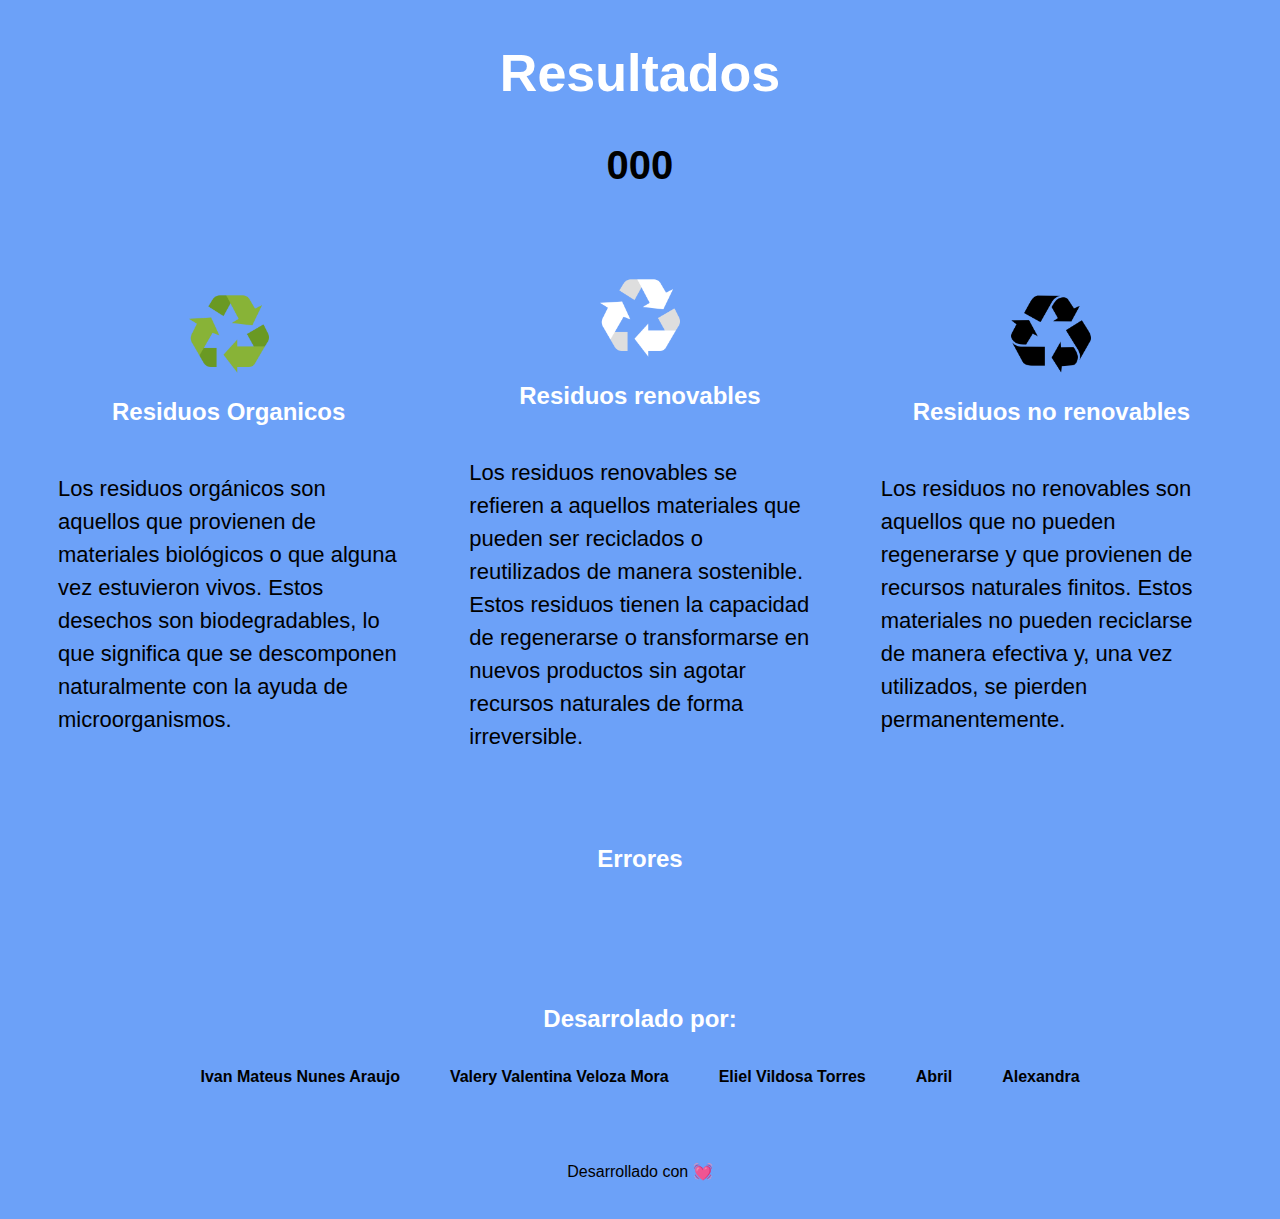
<file: resultados.html>
<!DOCTYPE html>
<html lang="es">

<head>
    <meta charset="UTF-8">
    <meta name="viewport" content="width=device-width, initial-scale=1.0">
    <title>Resultados</title>
    <link rel="stylesheet" href="resultados.css">
</head>

<body>
    <header>
        <h1>Resultados</h1>
        <h3 id="puntaje">000</h3>
    </header>
    <main>
        <section>
            <div  class="titulos-reciclar">
                <img src="./img/reciclar-verde.png" alt="">

                <h3>
                    Residuos Organicos
                </h3>
            </div>

            <p>
                Los residuos orgánicos son aquellos que provienen de materiales biológicos o que alguna vez estuvieron
                vivos. Estos desechos son biodegradables, lo que significa que se descomponen naturalmente con la ayuda
                de microorganismos.
            </p>
        </section>
        <section>
            <div class="titulos-reciclar">
                <img src="./img/reciclar-blanco.png" alt="">
                <h3>
                    Residuos renovables
                </h3>
            </div>
            <p>
                Los residuos renovables se refieren a aquellos materiales que pueden ser reciclados o reutilizados de
                manera sostenible. Estos residuos tienen la capacidad de regenerarse o transformarse en nuevos productos
                sin agotar recursos naturales de forma irreversible.
            </p>
        </section>
        <section>
            <div class="titulos-reciclar">
                <img src="./img/signo-de-flechas-triangulares-para-reciclar.png" alt="">
                <h3>
                    Residuos no renovables
                </h3>
            </div>
            <p>
                Los residuos no renovables son aquellos que no pueden regenerarse y que provienen de recursos naturales
                finitos. Estos materiales no pueden reciclarse de manera efectiva y, una vez utilizados, se pierden
                permanentemente.
            </p>
        </section>
    </main>
    <div id="errores">
        <h2>Errores</h2>
        <p></p>
        <div class="items-errores">

        </div>
    </div>
    <div id="integrantes">
        <h2>Desarrolado por:</h2>
        <div class="cont-integrantes">
            <p><b>Ivan Mateus Nunes Araujo</b></p>
            <p> <b> Valery Valentina Veloza Mora</b></p>
            <p><b>Eliel Vildosa Torres</b></p>
            <p><b>Abril</b></p>
            <p><b>Alexandra</b></p>
        </div>
    </div>
    <footer style="margin-bottom: 30px ;">
        Desarrollado con &#128147
    </footer>
    <script src="resultados.js"></script>
</body>

</html>
</file>
<file: resultados.css>
body {
    font-family: sans-serif;
    background: #6ca1f8;
    display: flex;
    flex-direction: column;
    align-items: center;
}

header {
    text-align: center;
}

main {
    display: grid;
    grid-template-columns: 1fr 1fr 1fr;
    gap: 70px;
    padding: 50px;
    align-items: center;
}

h1,
h2,
h3,
h4,
h5,
h6 {
    color: #fff;
    font-weight: bolder;
}

h1 {
    font-size: 52px;
}

#puntaje {
    animation: floatUpDown 2s ease-in-out infinite; 
    font-size: 40px;
    color: black !important;
}

@keyframes floatUpDown {
    0%, 100% {
      transform: translateY(0); /* Posición inicial y final (sin desplazamiento vertical) */
    }
    50% {
      transform: translateY(-10px); /* Desplazamiento hacia arriba */
    }
  }

main section h3 {
    font-size: x-large;
    text-align: center;
}

main section p {
    line-height: 1.5;
    font-size: 22px;
}

.titulos-reciclar{
display: flex;
flex-direction: column;
align-items: center;
}

main section .titulos-reciclar img{
width: 80px;
}

#errores {
    width: 100%;
    display: flex;
    flex-direction: column;
    align-items: center;
}
.items-errores {
    display: flex;
    flex-wrap: wrap;
    width: 70%;
    gap: 50px;
    justify-content: center;
    align-items: center;
}

.items-errores img {
    width: 180px;
    height: 180px;
}

.cont-integrantes {
    text-align: center;
    gap: 50px;
    display: flex;

}

#integrantes{
    margin: 60px;
}

#integrantes h2{
text-align: center;
}

.cont-integrantes {
    display: flex;
    gap: 50px;
    flex-wrap: wrap;
    align-items: center;
    justify-content: center;
}

@media (max-width: 768px) {
    main {
        grid-template-columns: 1fr;
    }
    .cont-integrantes{
    gap: 20px;
    }
}
</file>
